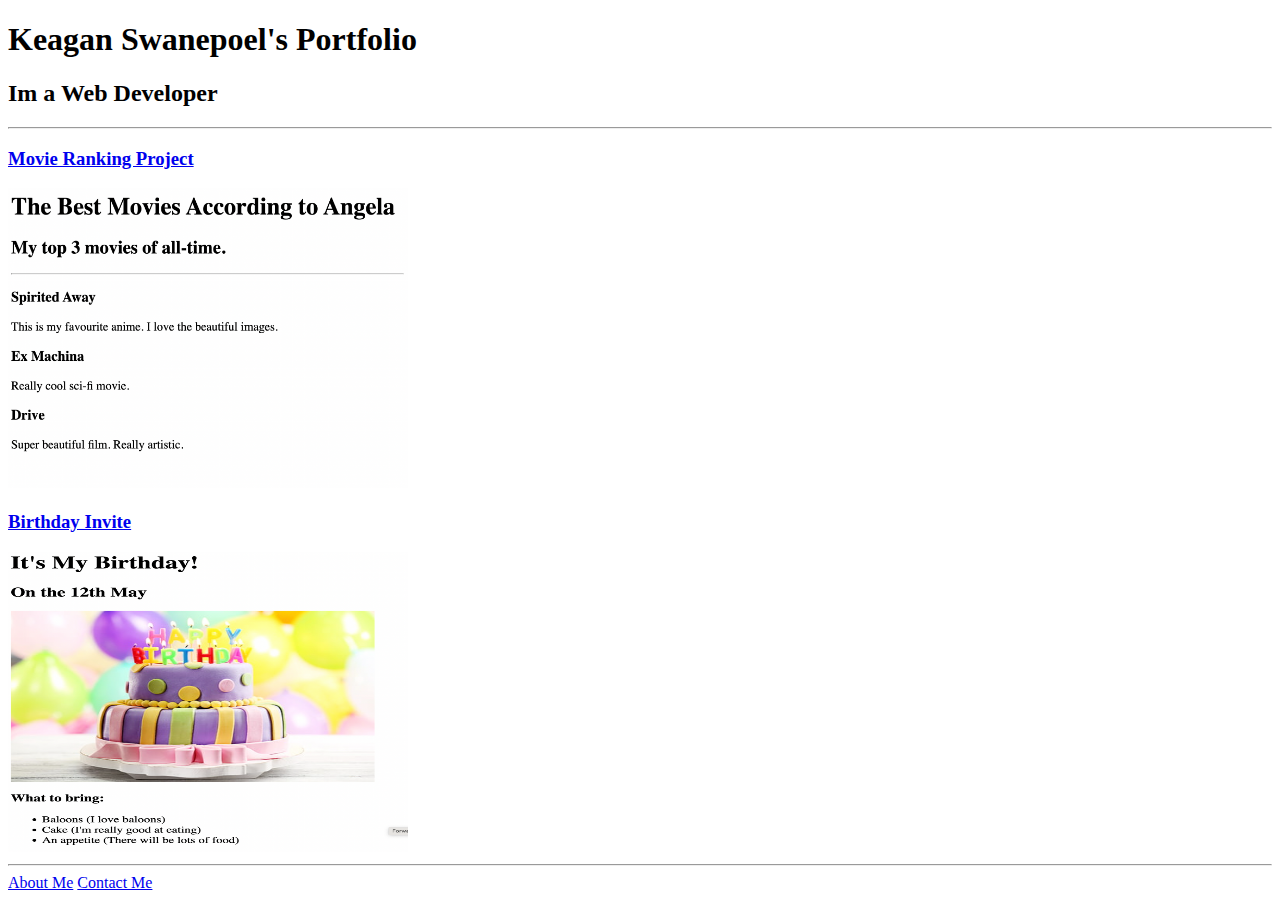
<file: Bootcamp Module 4/4.3 HTML Porfolio Project/index.html>
<!-- TODO 1: Create the HTML Boilerplate -->

<!-- TODO 2: Add Your previous projects' HTML into the public folder -->

<!-- TODO 3: Take screenshots of your project previews and add the images to the images folder -->

<!-- TODO 4: Add titles/subtitles etc. -->

<!-- TODO 5: Add a link to the project pages -->

<!-- TODO 6: Add images to show the project previews
HINT for TODO 6: You can use the height attribute set to 200 to make the image smaller:
https://developer.mozilla.org/en-US/docs/Web/HTML/Element/img#attr-height -->

<!-- TODO 7: Add the Contact Me and About Me page links -->

<!DOCTYPE html>
<html lang="en">
<head>
    <meta charset="UTF-8">
    <meta name="viewport" content="width=device-width, initial-scale=1.0">
    <title>My Portfolio</title>
</head>
<body>
    <h1>Keagan Swanepoel's Portfolio</h1>
    <h2>Im a Web Developer</h2>
    <hr>
    <h3><a href="./public/about.html">Movie Ranking Project</a></h3>
    <img src="./assets/images/movie-ranking.png" width="400" height="300" alt="">
    <h3><a href="./public/birthday-invite.html">Birthday Invite</a></h3>
    <img src="./assets/images/birthday-invite.png" width="400" height="300" alt="">
    <hr />
  <a href="./public/about.html">About Me</a>
  <a href="./public/contact.html">Contact Me</a>
</body>
</html>
</file>
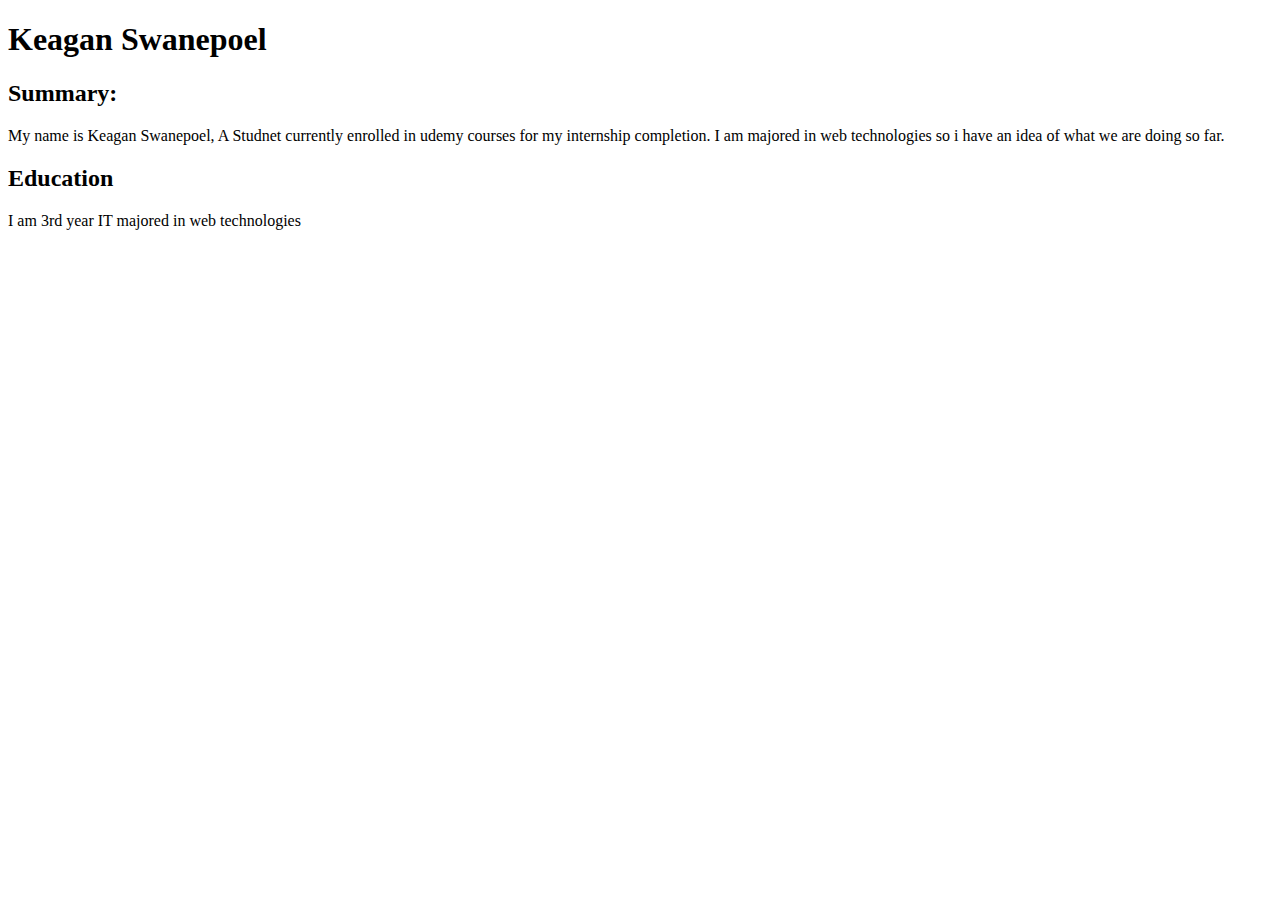
<file: Bootcamp Module 4/Capstone Project/index.html>
<!DOCTYPE html>
<html lang="en">
<head>
    <meta charset="UTF-8">
    <meta name="viewport" content="width=device-width, initial-scale=1.0">
    <title>My Resume</title>
</head>
<body>
    <h1>Keagan Swanepoel</h1>
    <h2>Summary:</h2>
    <p>My name is Keagan Swanepoel, A Studnet currently enrolled in udemy courses for my internship completion. I am majored in web technologies so i have an idea of what we are doing so far.</p>
    <h2>Education</h2>
    <p>I am 3rd year IT majored in web technologies</p>

</body>
</html>
</file>
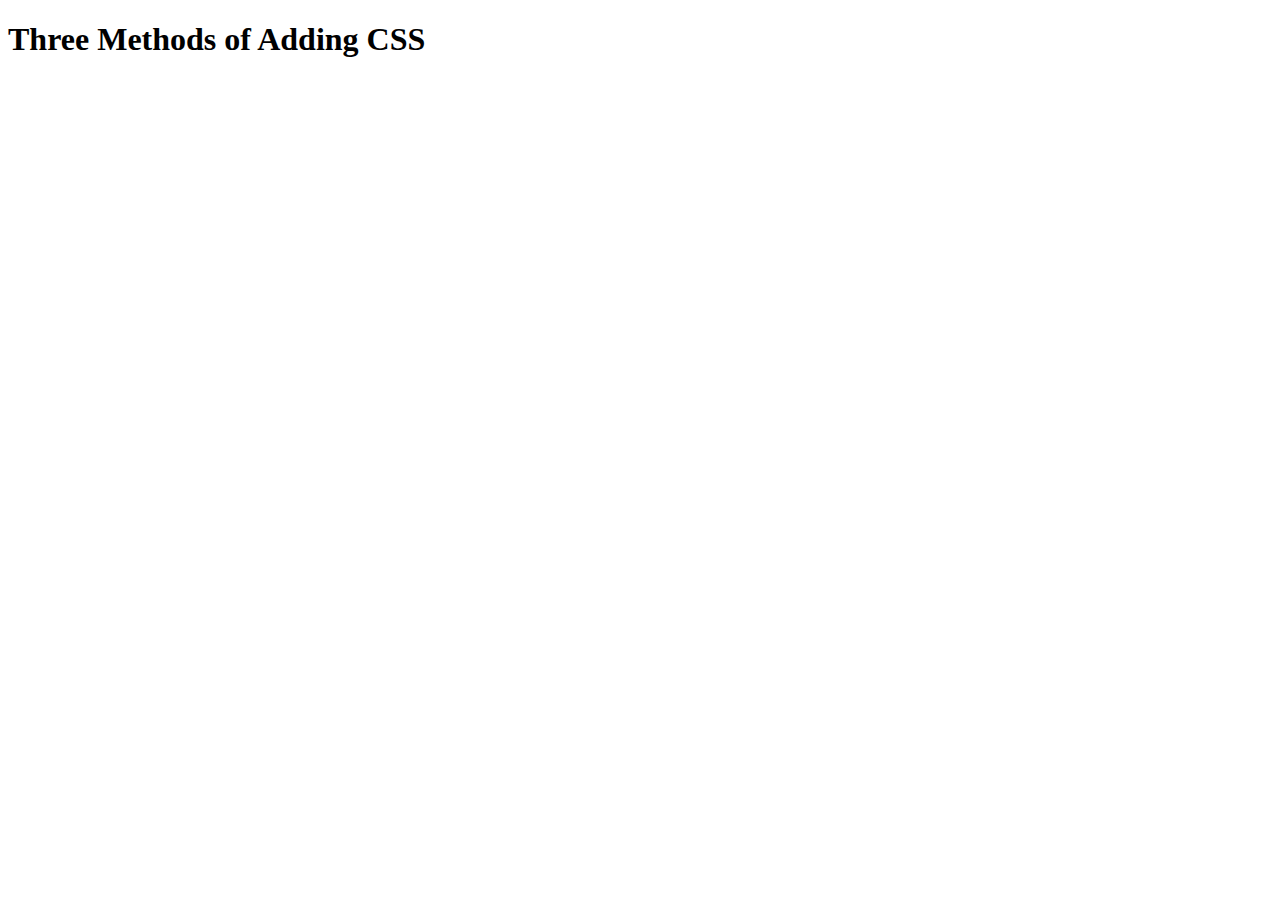
<file: Bootcamp Module 5/5.1. Adding CSS/index.html>
<!DOCTYPE html>
<html lang="en">

<head>
  <meta charset="UTF-8">
  <title>Adding CSS</title>
</head>

<body>
  <h1>Three Methods of Adding CSS</h1>
  <!-- Create 3 Links to The 3 Webpages: inline, internal and external -->
</body>

</html>
</file>
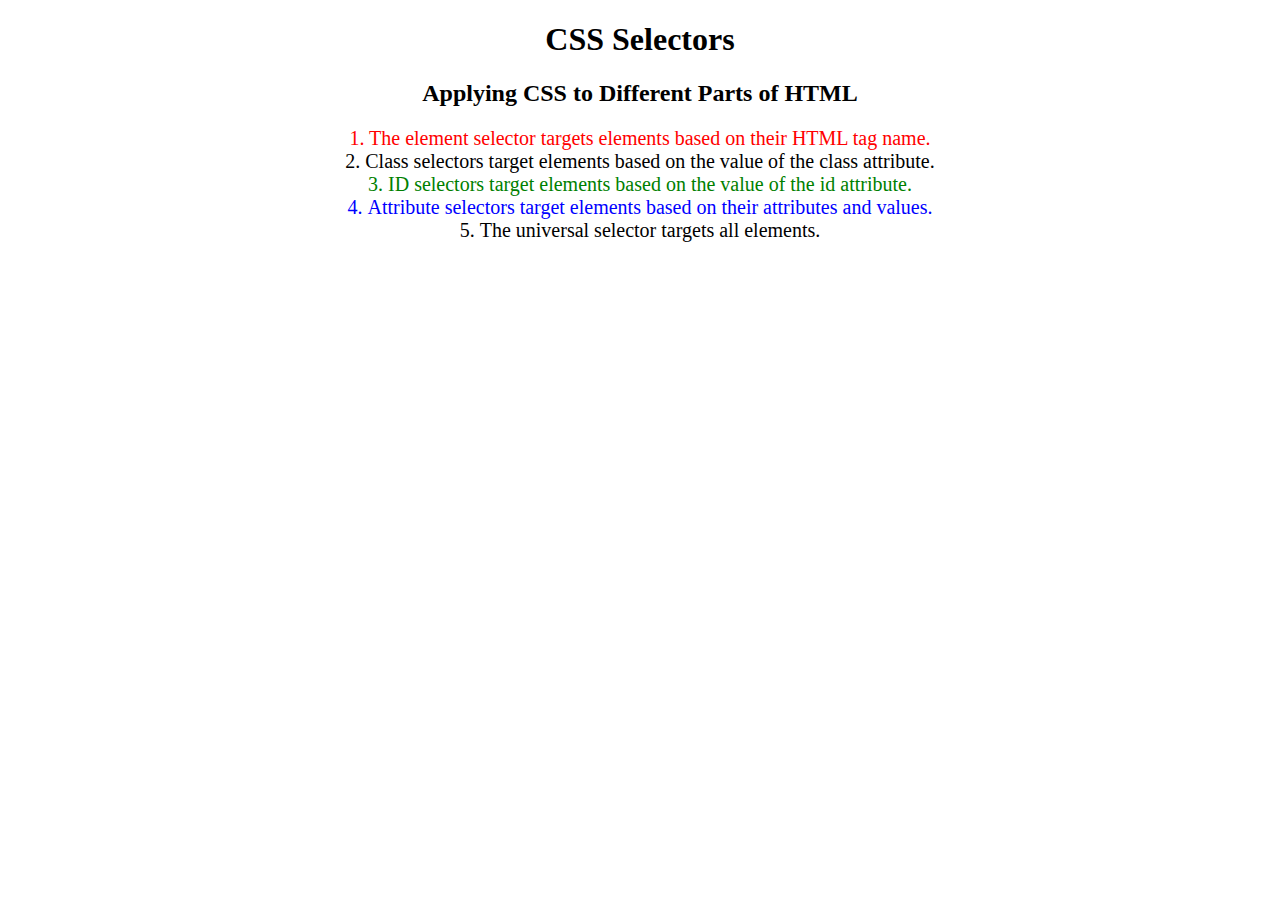
<file: Bootcamp Module 5/5.3 CSS Selectors/index.html>
<!DOCTYPE html>
<html lang="en">

<head>
  <meta charset="UTF-8">
  <title>CSS Selectors</title>
  <link rel="stylesheet" href="./style.css" />
</head>

<body>
  <h1>CSS Selectors</h1>
  <h2>Applying CSS to Different Parts of HTML</h2>
  <!-- TODO 1: Set the CSS for all paragraph tags to "color: red" -->
  <p class="note">1. The element selector targets elements based on their HTML tag name.</p>

  <ol>
    <!-- TODO 2: Set the CSS for all elements with a class of "note" to "font-size: 20px" -->
    <li class="note" value="2">Class selectors target elements based on the value of the class attribute.</li>

    <!-- TODO 3: Set the CSS for the element with an id of "id-selector-demo" to "color: green" -->
    <li class="note" id="id-selector-demo" value="3">ID selectors target elements based on the value of the id
      attribute.</li>

    <!-- TODO 4: Set the CSS for the li elements that have the "value" attribute set to "4" to have "color: blue" -->
    <li class="note" value="4">Attribute selectors target elements based on their attributes and values.</li>

    <!-- TODO 5: Set all elements to have "text-align: center" -->
    <li class="note" value="5">The universal selector targets all elements.</li>
  </ol>
</body>

</html>
</file>
<file: Bootcamp Module 5/5.3 CSS Selectors/style.css>
ol {
  margin-left: -40px;
  margin-top: -20px;
  list-style-position: inside;
}

/* Write your CSS below, don't change the rules above. */

p{
  color:red;
}
.note{
  font-size: 20px;
}

#id-selector-demo{
  color:green
}

li[value="4"] {
  color: blue;
}

* {
  text-align: center;
}
</file>
